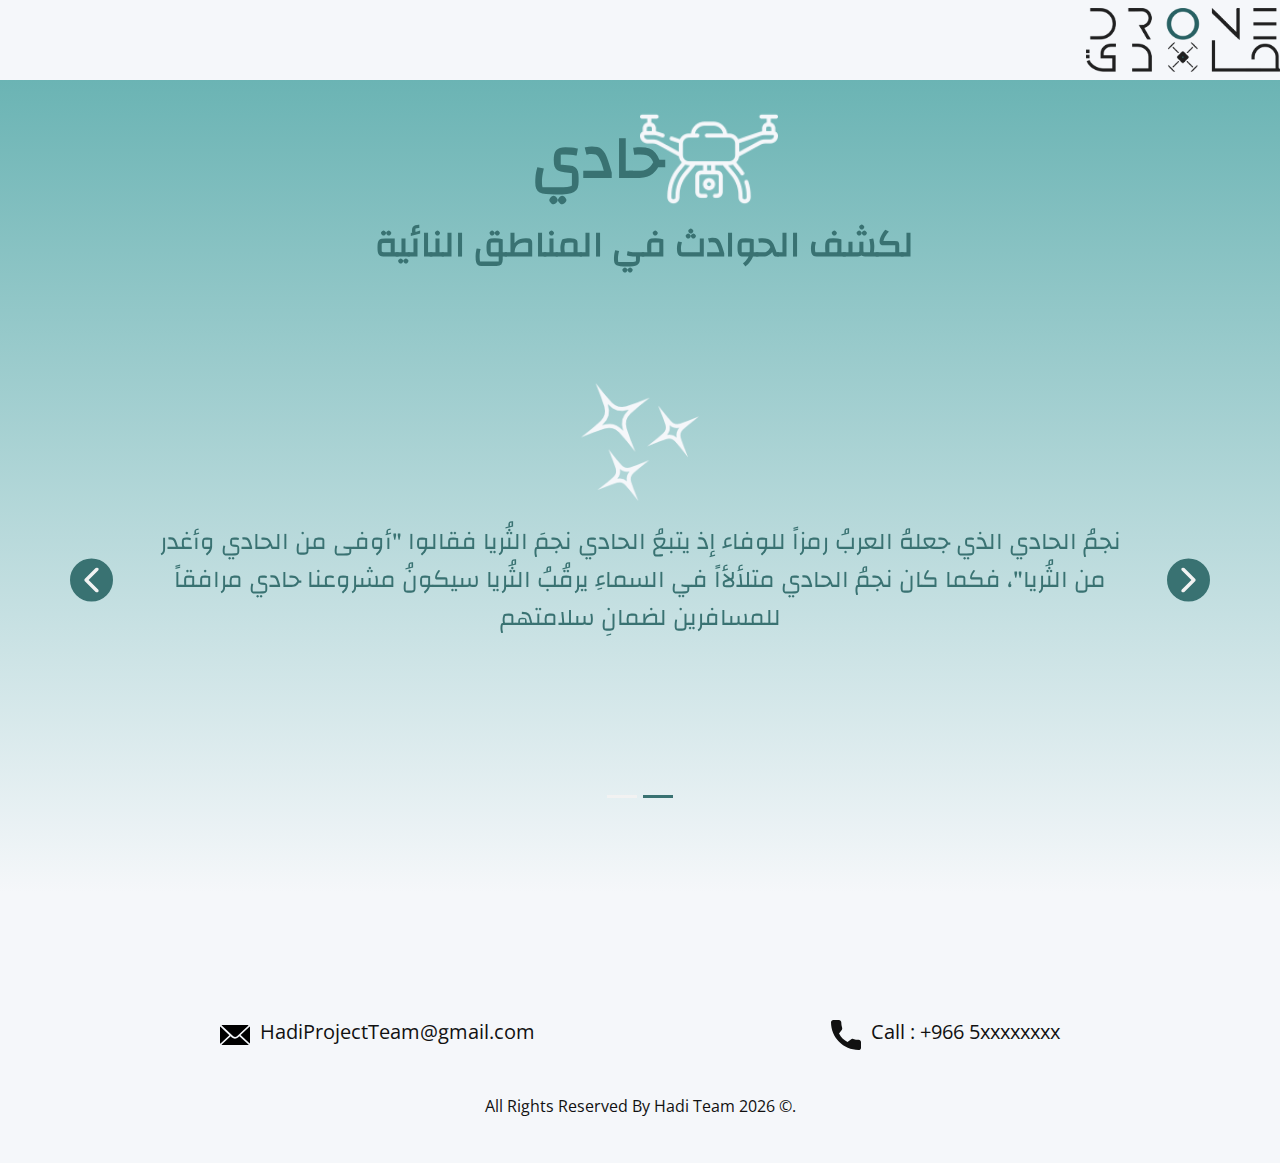
<file: index(1).html>
<!DOCTYPE html>
<html style="font-size: 16px;" lang="en"><head>
    <meta name="viewport" content="width=device-width, initial-scale=1.0">
    <meta charset="utf-8">
    <title>اقرأ المزيد</title>
    <link rel="stylesheet" href="page.css" media="screen">
<link rel="stylesheet" href="index(1).css" media="screen">
<script class="u-script" type="text/javascript" src="min.js" defer=""></script>
<script class="u-script" type="text/javascript" src="page.js" defer=""></script>
    <link id="u-theme-google-font" rel="stylesheet" href="https://fonts.googleapis.com/css?family=Roboto:100,100i,300,300i,400,400i,500,500i,700,700i,900,900i|Open+Sans:300,300i,400,400i,500,500i,600,600i,700,700i,800,800i">

 </head>
  <body data-path-to-root="./" data-include-products="false" class="u-body u-xl-mode" data-lang="en"><header class="u-clearfix u-container-align-right u-grey-5 u-header u-header" id="sec-5dac"><a href="index.html" class="u-align-right u-image u-logo u-image-1" data-image-width="2114" data-image-height="698" title="حادي">
        <img src="images/hadi_logo-.png" class="u-logo-image u-logo-image-1">
      </a></header>
    <section class="u-clearfix u-palette-1-light-1 u-section-1" id="sec-f081">
      <div class="u-clearfix u-sheet u-sheet-1"><span class="infinite u-file-icon u-icon u-icon-1" data-animation-name="shake" data-animation-duration="5000" data-animation-delay="0" data-animation-direction=""><img src="images/drone.png" alt=""></span>
        <p class="u-align-center u-custom-font u-text u-text-default u-text-palette-1-base u-text-1"> حا​دي&nbsp; &nbsp; </p>
        <p class="u-align-center u-custom-font u-text u-text-default u-text-palette-1-base u-text-2"> &nbsp; لكشف الحوادث في المناطق النائية&nbsp;</p>
        <div id="carousel-c642" data-interval="5000" data-u-ride="carousel" class="u-carousel u-expanded-width u-slider u-slider-1">
          <ol class="u-absolute-hcenter u-carousel-indicators u-carousel-indicators-1">
            <li data-u-target="#carousel-c642" class="u-active u-active-grey-5 u-palette-1-base u-shape-rectangle" data-u-slide-to="0" style="width: 30px; height: 3px;"></li>
            <li data-u-target="#carousel-c642" class="u-active-grey-5 u-palette-1-base u-shape-rectangle" data-u-slide-to="1" style="width: 30px; height: 3px;"></li>
          </ol>
          <div class="u-carousel-inner" role="listbox">
            <div class="u-active u-align-center u-carousel-item u-container-style u-slide">
              <div class="u-container-layout u-valign-top u-container-layout-1"><span class="u-file-icon u-icon u-icon-2" data-animation-name="tada" data-animation-duration="1000" data-animation-delay="0" data-animation-direction=""><img src="images/star.png" alt=""></span>
                <p class="u-custom-font u-large-text u-text u-text-palette-1-base u-text-variant u-text-3"> نجمُ الحادي الذي جعلهُ العربُ رمزاً للوفاء إذ يتبعُ الحادي نجمَ الثُريا فقالوا "أوفى من الحادي وأغدر من الثُريا"، فكما كان نجمُ الحادي متلألأاً في السماءِ يرقُبُ الثُريا سيكونُ مشروعنا حادي مرافقاً للمسافرين لضمانِ سلامتهم</p>
              </div>
            </div>
            <div class="u-align-center u-carousel-item u-container-style u-slide">
              <div class="u-container-layout u-container-layout-2"><span class="u-align-center u-file-icon u-icon u-icon-3" data-animation-name="tada" data-animation-duration="5000" data-animation-delay="0" data-animation-direction=""><img src="images/camel.png" alt=""></span>
                <p class="u-custom-font u-large-text u-text u-text-palette-1-base u-text-variant u-text-4"> كان لإبلِ القوافلِ حادٍ يُغني لها فتَجُدُّ في السير ، فأردنا أيضاً أن يكونَ لمركباتِ المسافرين حادٍ يُرافقها حتى تبلغَ وجهتها</p>
              </div>
            </div>
          </div>
          <a class="u-absolute-vcenter u-border-2 u-border-palette-1-base u-carousel-control u-carousel-control-prev u-icon-circle u-palette-1-base u-spacing-10 u-text-grey-5 u-carousel-control-1" href="#carousel-c642" role="button" data-u-slide="prev">
            <span aria-hidden="true">
              <svg viewBox="0 0 451.847 451.847"><path d="M97.141,225.92c0-8.095,3.091-16.192,9.259-22.366L300.689,9.27c12.359-12.359,32.397-12.359,44.751,0
c12.354,12.354,12.354,32.388,0,44.748L173.525,225.92l171.903,171.909c12.354,12.354,12.354,32.391,0,44.744
c-12.354,12.365-32.386,12.365-44.745,0l-194.29-194.281C100.226,242.115,97.141,234.018,97.141,225.92z"></path></svg>
            </span>
            <span class="sr-only">
              <svg viewBox="0 0 451.847 451.847"><path d="M97.141,225.92c0-8.095,3.091-16.192,9.259-22.366L300.689,9.27c12.359-12.359,32.397-12.359,44.751,0
c12.354,12.354,12.354,32.388,0,44.748L173.525,225.92l171.903,171.909c12.354,12.354,12.354,32.391,0,44.744
c-12.354,12.365-32.386,12.365-44.745,0l-194.29-194.281C100.226,242.115,97.141,234.018,97.141,225.92z"></path></svg>
            </span>
          </a>
          <a class="u-absolute-vcenter u-border-2 u-border-palette-1-base u-carousel-control u-carousel-control-next u-icon-circle u-palette-1-base u-spacing-10 u-text-grey-5 u-carousel-control-2" href="#carousel-c642" role="button" data-u-slide="next">
            <span aria-hidden="true">
              <svg viewBox="0 0 451.846 451.847"><path d="M345.441,248.292L151.154,442.573c-12.359,12.365-32.397,12.365-44.75,0c-12.354-12.354-12.354-32.391,0-44.744
L278.318,225.92L106.409,54.017c-12.354-12.359-12.354-32.394,0-44.748c12.354-12.359,32.391-12.359,44.75,0l194.287,194.284
c6.177,6.18,9.262,14.271,9.262,22.366C354.708,234.018,351.617,242.115,345.441,248.292z"></path></svg>
            </span>
            <span class="sr-only">
              <svg viewBox="0 0 451.846 451.847"><path d="M345.441,248.292L151.154,442.573c-12.359,12.365-32.397,12.365-44.75,0c-12.354-12.354-12.354-32.391,0-44.744
L278.318,225.92L106.409,54.017c-12.354-12.359-12.354-32.394,0-44.748c12.354-12.359,32.391-12.359,44.75,0l194.287,194.284
c6.177,6.18,9.262,14.271,9.262,22.366C354.708,234.018,351.617,242.115,345.441,248.292z"></path></svg>
            </span>
          </a>
        </div>
      </div>
    </section>
    
    <footer class="u-align-center u-clearfix u-footer u-grey-5 u-footer" id="sec-d4ad"><div class="u-clearfix u-sheet u-valign-bottom u-sheet-1">
        <a href="mailto:HadiProjectTeam@gmail.com" class="u-active-none u-btn u-btn-rectangle u-button-style u-hover-none u-none u-text-body-color u-btn-1"><span class="u-icon u-text-black u-icon-1"><svg class="u-svg-content" viewBox="0 0 24 16" x="0px" y="0px" style="width: 1em; height: 1em;"><path fill="currentColor" d="M23.8,1.1l-7.3,6.8l7.3,6.8c0.1-0.2,0.2-0.6,0.2-0.9V2C24,1.7,23.9,1.4,23.8,1.1z M21.8,0H2.2
	c-0.4,0-0.7,0.1-1,0.2L10.6,9c0.8,0.8,2.2,0.8,3,0l9.2-8.7C22.6,0.1,22.2,0,21.8,0z M0.2,1.1C0.1,1.4,0,1.7,0,2V14
	c0,0.3,0.1,0.6,0.2,0.9l7.3-6.8L0.2,1.1z M15.5,9l-1.1,1c-1.3,1.2-3.6,1.2-4.9,0l-1-1l-7.3,6.8c0.2,0.1,0.6,0.2,1,0.2H22
	c0.4,0,0.6-0.1,1-0.2L15.5,9z"></path></svg></span> HadiProjectTeam@gmail.com
        </a>
        <a href="tel:+9665" class="u-active-none u-btn u-btn-rectangle u-button-style u-hover-none u-none u-btn-2"><span class="u-icon u-icon-2"><svg class="u-svg-content" viewBox="0 0 405.333 405.333" x="0px" y="0px" style="width: 1em; height: 1em;"><path d="M373.333,266.88c-25.003,0-49.493-3.904-72.704-11.563c-11.328-3.904-24.192-0.896-31.637,6.699l-46.016,34.752    c-52.8-28.181-86.592-61.952-114.389-114.368l33.813-44.928c8.512-8.512,11.563-20.971,7.915-32.64    C142.592,81.472,138.667,56.96,138.667,32c0-17.643-14.357-32-32-32H32C14.357,0,0,14.357,0,32    c0,205.845,167.488,373.333,373.333,373.333c17.643,0,32-14.357,32-32V298.88C405.333,281.237,390.976,266.88,373.333,266.88z"></path></svg></span> Call : +966 5xxxxxxxx
        </a>
        <div class="custom-expanded u-align-center u-clearfix u-custom-html u-custom-html-1">
          All Rights Reserved By Hadi Team <script>document.write(new Date().getFullYear());</script> ©.
        </div>
      </div></footer>
</body></html>
</file>
